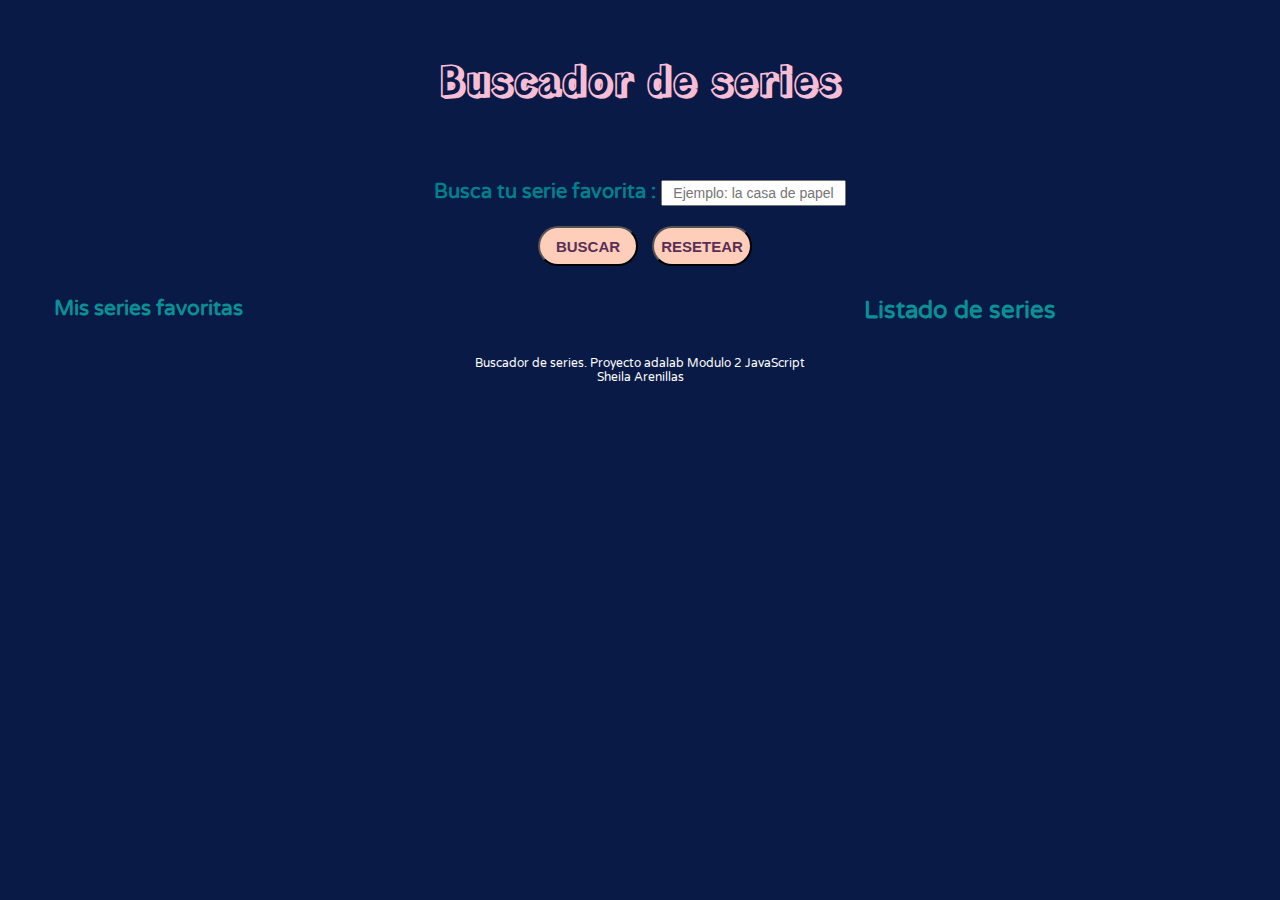
<file: docs/index.html>
<!DOCTYPE html>
<html lang="es">
  <head>
    <meta charset="UTF-8" />
    <meta name="viewport" content="width=device-width, initial-scale=1" />

    <title>Proyecto Final</title>
    <!-- Icono -->
    <link rel="icon" href="./assets/images/icono.png" />
    <!-- Letras  -->
    <link
      href="https://fonts.googleapis.com/css2?family=Kaushan+Script&display=swap"
      rel="stylesheet"
    />

    <link
      href="https://fonts.googleapis.com/css2?family=Rampart+One&display=swap"
      rel="stylesheet"
    />
    <link
      href="https://fonts.googleapis.com/css2?family=Varela+Round&display=swap"
      rel="stylesheet"
    />

    <!-- icono de borrado -->
    <link
      rel="stylesheet"
      href="https://use.fontawesome.com/releases/v5.8.1/css/all.css"
      integrity="sha384-50oBUHEmvpQ+1lW4y57PTFmhCaXp0ML5d60M1M7uH2+nqUivzIebhndOJK28anvf"
      crossorigin="anonymous"
    />
    <!-- Estilos css -->
    <link rel="stylesheet" href="./assets/css/main.css" />
  </head>

  <body>
    <div class="page">
      <header>
        <h1 class="tittle">Buscador de series</h1>
      </header>

      <main class="main">
        <form action="GET" method="post" class="form">
          <div class="container">
            <label for="peliculas" class="label"> Busca tu serie favorita : </label>
            <input
              type="text"
              name="Peliculas"
              id="peliculas"
              placeholder="Ejemplo: la casa de papel"
              class="js_search-films search__films"
            />
          </div>
          <div>
            <input type="button" value="Buscar" class="js_button button" />
            <input type="reset" value="resetear" class="js_reset button" />
          </div>
        </form>

        <section class="results">
          <div class="favorites">
            <h2 tittle="favorites__tittle">Mis series favoritas</h2>
            <ul class="js_favorite-films"></ul>
          </div>
          <div class="films">
            <h2 class="films__tittle">Listado de series</h2>
            <ul class="js_films"></ul>
          </div>
        </section>
      </main>

      <footer class="footer">
        <small>Buscador de series. Proyecto adalab Modulo 2 JavaScript</small>
        <small>Sheila Arenillas </small>
      </footer>

    </div>
    <script src="./assets/js/main.js"></script>
  </body>
</html>
</file>
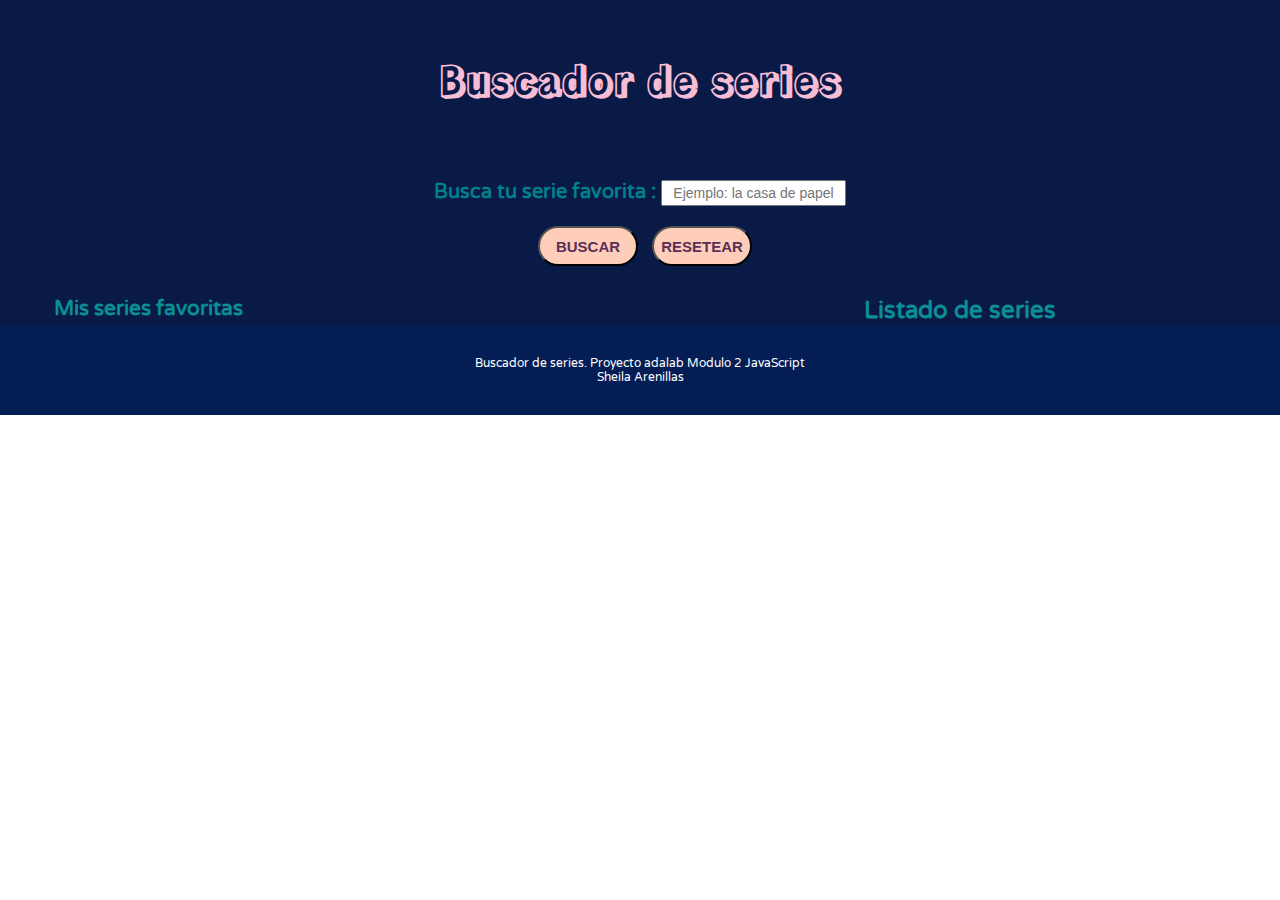
<file: public/index.html>
<!DOCTYPE html>
<html lang="es">
  <head>
    <meta charset="UTF-8" />
    <meta name="viewport" content="width=device-width, initial-scale=1" />

    <title>Proyecto Final</title>
    <!-- Icono -->
    <link rel="icon" href="./assets/images/icono.png" />
    <!-- Letras  -->
    <link
      href="https://fonts.googleapis.com/css2?family=Kaushan+Script&display=swap"
      rel="stylesheet"
    />

    <link
      href="https://fonts.googleapis.com/css2?family=Rampart+One&display=swap"
      rel="stylesheet"
    />
    <link
      href="https://fonts.googleapis.com/css2?family=Varela+Round&display=swap"
      rel="stylesheet"
    />
    <!-- Estilos css -->
    <link rel="stylesheet" href="./assets/css/main.css" />
  </head>

  <body>
    <div class="page">
      <header>
        <h1 class="tittle">Buscador de series</h1>
      </header>

      <main class="main">
        <form action="GET" method="post" class="form">
          <div class="container">
            <label for="peliculas" class="label"> Busca tu serie favorita : </label>
            <input
              type="text"
              name="Peliculas"
              id="peliculas"
              placeholder="Ejemplo: la casa de papel"
              class="js_search-films search__films"
            />
          </div>
          <div>
            <input type="button" value="Buscar" class="js_button button" />
            <input type="reset" value="resetear" class="js_reset button" />
          </div>
        </form>

        <section class="results">
          <div class="favorites">
            <h2 tittle="favorites__tittle">Mis series favoritas</h2>
            <ul class="js_favorite-films"></ul>
          </div>
          <div class="films">
            <h2 class="films__tittle">Listado de series</h2>
            <ul class="js_films"></ul>
          </div>
        </section>
      </main>

      <footer class="footer">
        <small>Buscador de series. Proyecto adalab Modulo 2 JavaScript</small>
        <small>Sheila Arenillas </small>
      </footer>

    </div>
    <script src="./assets/js/main.js"></script>
  </body>
</html>
</file>
<file: docs/assets/css/main.css>
*{margin:0;padding:0;box-sizing:border-box}h1,h2,h3,h4,h5,h6,p,ul{margin:0;padding:0}.form{display:flex;flex-direction:column}.container{padding-bottom:20px}.label{color:#017f8b;font-weight:600;font-size:20px}.search__films{font-size:14px;height:26px;text-align:center}.button{text-transform:uppercase;font-size:15px;font-weight:700;color:#5a2f55;width:100px;height:40px;margin-left:10px;background-color:#feceba;border-radius:21px}.button:hover{color:white;transform:scale(1.2);background-color:#7d97b9}.results{padding-top:30px;display:flex;flex-direction:row;justify-content:space-between}.favorites{font-size:14px;color:#098f94;width:20vw;margin-left:20px}.films{color:#098f94;width:50vw}.tittle{height:20vh;font-size:40px;color:#f7bdd5;font-family:"Rampart One", cursive;text-align:center;padding-top:50px}.footer{height:10vh;background-color:#091a46;left:0;bottom:0;width:100vw;font-size:14px;color:white;display:flex;flex-direction:column;justify-content:center;align-items:center}.page{min-height:100vh;background-color:#091a46;font-family:"Varela Round", sans-serif;text-align:center;height:100%;width:100vw}.tittle_name{font-size:18px;padding-top:10px;padding-bottom:10px}.image{width:180px}.js-list_item{list-style:none}.favorito{background-color:#29a7f048;color:#ecf3e7;border-radius:10px;margin-bottom:10px}.list_favoritos{list-style:none;padding-top:20px}.div_favoritos{display:flex;flex-direction:column;align-items:center;justify-content:center}.title_favoritos{font-size:14px;color:#ecf3e7}.img_favoritos{width:110px;height:150px;padding-top:10px}.remove_favorito{height:20px;width:20px;padding-top:10px;padding-bottom:30px}
</file>
<file: public/assets/css/main.css>
* {
  margin: 0;
  padding: 0;
  box-sizing: border-box; }

h1,
h2,
h3,
h4,
h5,
h6,
p,
ul {
  margin: 0;
  padding: 0; }

.form {
  display: flex;
  flex-direction: column; }

.container {
  padding-bottom: 20px; }

.label {
  color: #017f8b;
  font-weight: 600;
  font-size: 20px; }

.search__films {
  font-size: 14px;
  height: 26px;
  text-align: center; }

.button {
  text-transform: uppercase;
  font-size: 15px;
  font-weight: 700;
  color: #5a2f55;
  width: 100px;
  height: 40px;
  margin-left: 10px;
  background-color: #feceba;
  border-radius: 21px; }
  .button:hover {
    color: white;
    transform: scale(1.2);
    background-color: #7d97b9; }

.results {
  padding-top: 30px;
  display: flex;
  flex-direction: row;
  justify-content: space-between; }

.favorites {
  font-size: 14px;
  color: #098f94;
  width: 20vw;
  margin-left: 20px; }

.films {
  color: #098f94;
  width: 50vw; }

.tittle {
  height: 20vh;
  font-size: 40px;
  color: #f7bdd5;
  font-family: "Rampart One", cursive;
  text-align: center;
  padding-top: 50px; }

.footer {
  height: 10vh;
  background-color: #041d54;
  left: 0;
  bottom: 0;
  width: 100vw;
  font-size: 14px;
  color: white;
  display: flex;
  flex-direction: column;
  justify-content: center;
  align-items: center; }

.page {
  background-color: #091a46;
  font-family: "Varela Round", sans-serif;
  text-align: center;
  height: 100%;
  width: 100vw; }

.tittle_name {
  font-size: 18px;
  padding-top: 10px;
  padding-bottom: 10px; }

.image {
  width: 180px; }

.js-list_item {
  list-style: none; }

.favorito {
  background-color: #29a7f048;
  color: #ecf3e7;
  border-radius: 10px;
  margin-bottom: 10px; }

.list_favoritos {
  list-style: none;
  padding-top: 20px; }

.div_favoritos {
  display: flex;
  flex-direction: column;
  align-items: center;
  justify-content: center; }

.title_favoritos {
  font-size: 14px;
  color: #ecf3e7; }

.img_favoritos {
  width: 110px;
  height: 150px;
  padding-top: 10px; }

.remove_favorito {
  height: 20px;
  width: 20px;
  padding-top: 10px;
  padding-bottom: 30px; }

/*# sourceMappingURL=main.css.map */
</file>
